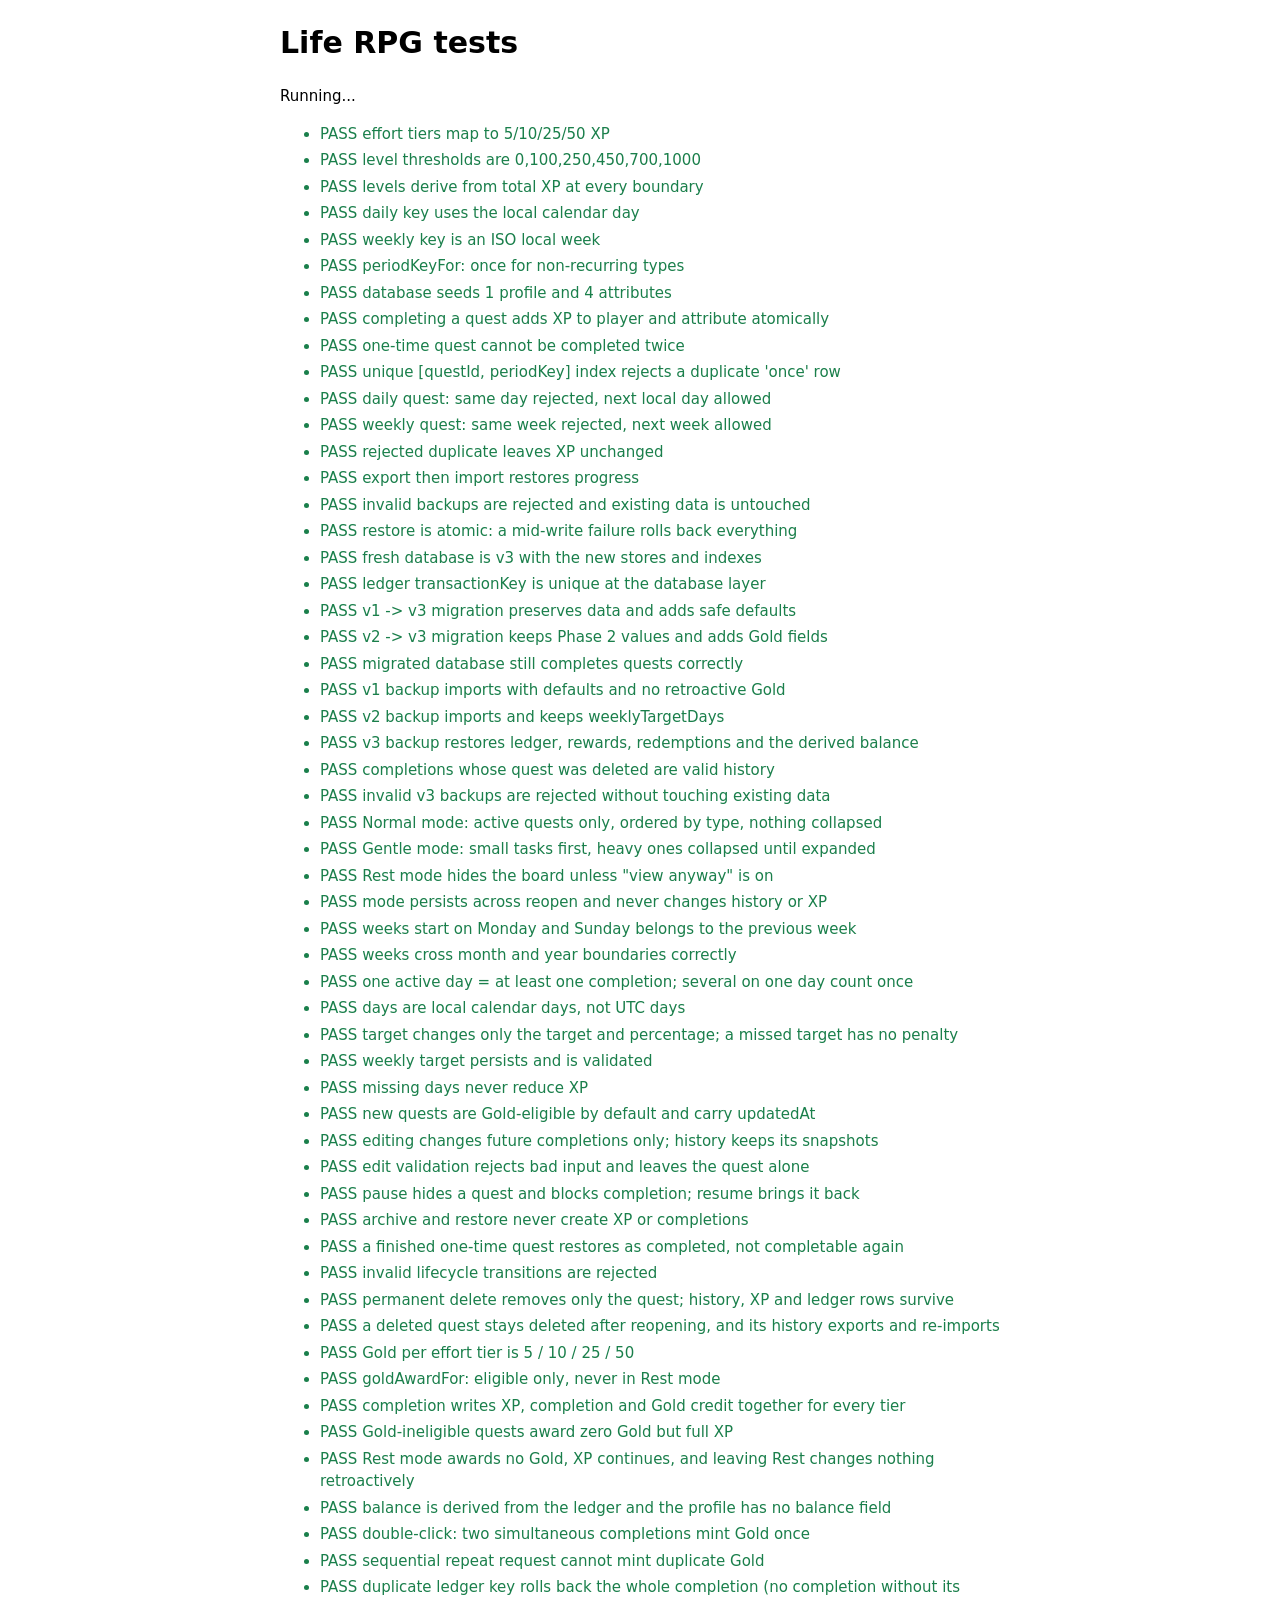
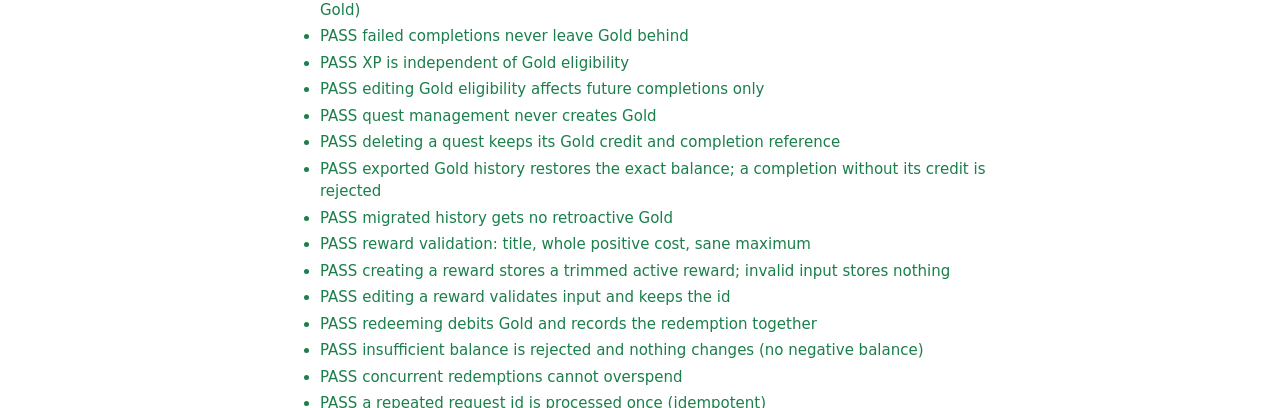
<file: tests/test.html>
<!doctype html>
<html lang="en">
<head><meta charset="utf-8"><meta name="viewport" content="width=device-width,initial-scale=1"><title>Life RPG tests</title>
<style>body{font:15px/1.5 system-ui,sans-serif;max-width:720px;margin:20px auto;padding:0 12px}
.pass{color:#1a7f4b}.fail{color:#b3261e}li{margin:4px 0}pre{white-space:pre-wrap;margin:2px 0}</style></head>
<body><h1>Life RPG tests</h1><p id="summary">Running...</p><ul id="results"></ul>
<script type="module" src="gameLogic.test.js"></script></body>
</html>
</file>
